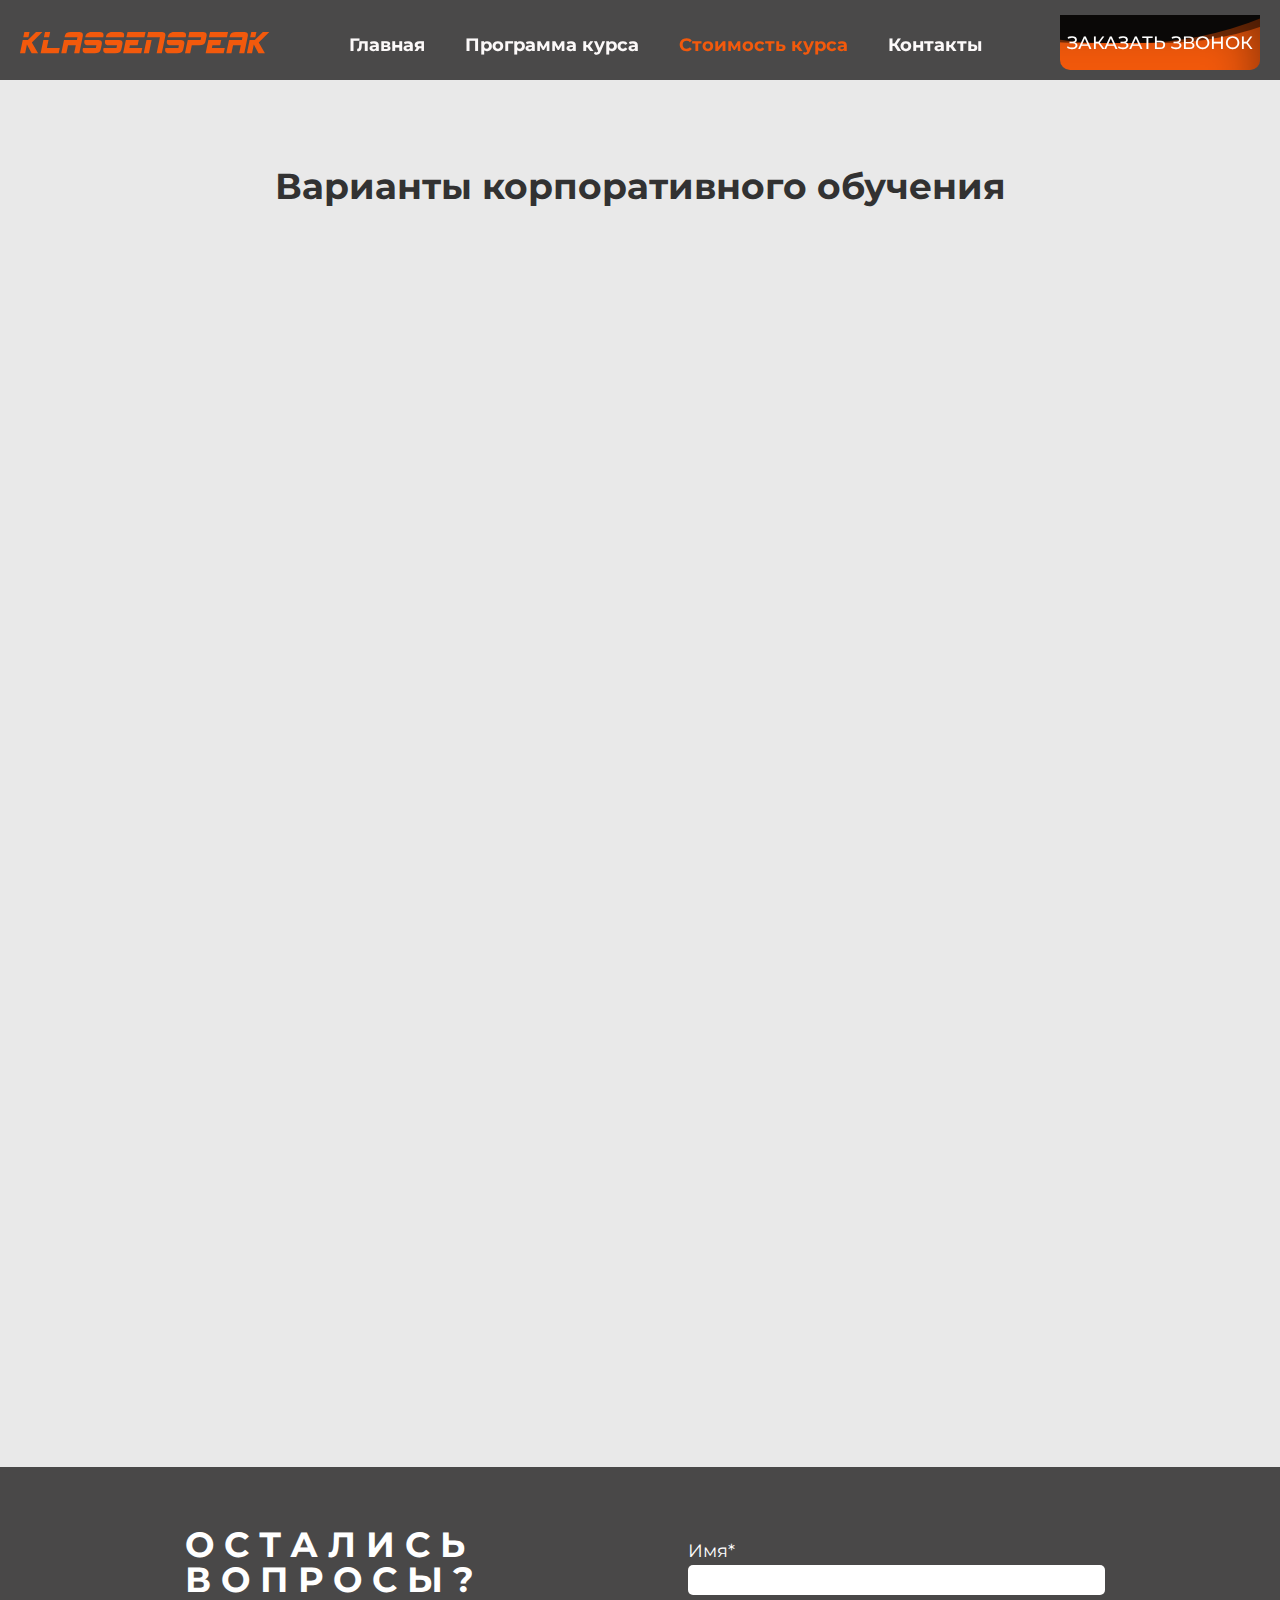
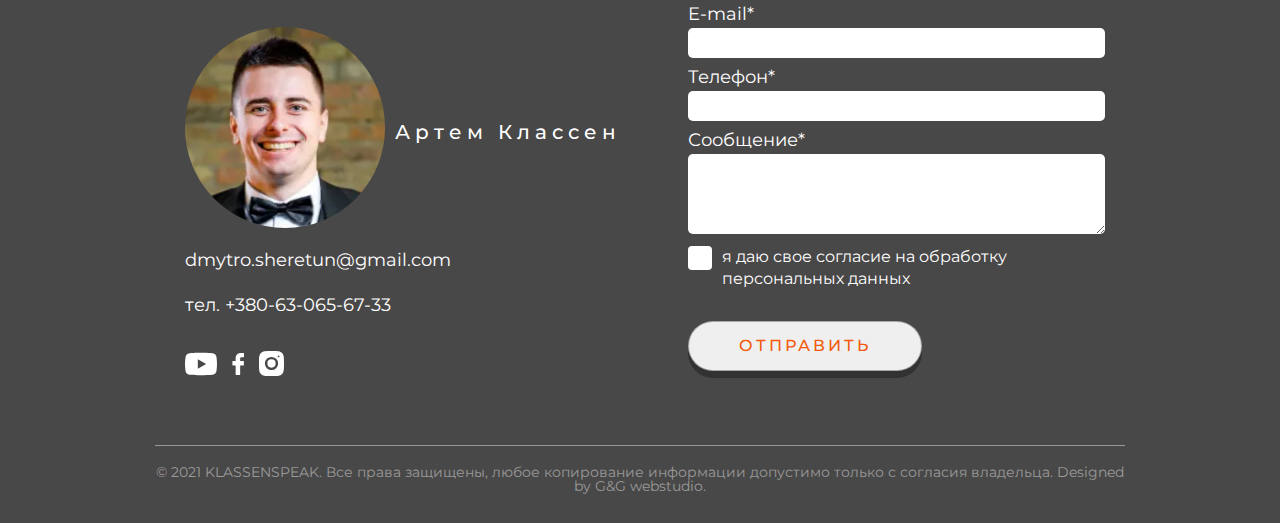
<file: courses.html>
<!DOCTYPE html><html lang="ru">	 <head>	<title>Стоимость курса</title>	<meta charset="UTF-8">	<meta name="format-detection" content="telephone=no">	<link rel="stylesheet" href="css/style.min.css">	<link rel="shortcut icon" href="favicon.ico">	<!-- <meta name="robots" content="noindex, nofollow"> -->	<!-- <meta name="viewport" content="width=device-width, initial-scale=1.0, maximum-scale=1.0, user-scalable=0"> -->	<meta name="viewport" content="width=device-width, initial-scale=1.0"></head>	<body>		<div class="wrapper">			<header class="header">	<div class="header__content">		<div class="header__body">			<a href="" class="header__logo"><picture><source srcset="img/proba.svg" type="image/webp"><img src="img/proba.svg" alt="logo"></picture></a>			<div class="header__menu menu">				<div class="menu__icon icon-menu">					<span></span>					<span></span>					<span></span>				</div>				<nav class="menu__body">					<ul class="menu__list">						<li><a href="#a3" class="menu__link ">Главная</a></li>						<li><a href="#a1" class="menu__link">Программа								курса</a></li>						<li><a href="courses.html" target="_blank" class="menu__link								_active">Стоимость курса</a></li>						<li><a href="#a2" class="menu__link">Контакты</a></li>					</ul>				</nav>			</div>			<div data-da=".menu__body,767,last" class="header__actions actions-header">				<a href="#callback" class="actions-header__btn _popup-link">					<span class="header-btn__text">Заказать звонок</span>					<span class="header-btn__wave"></span>				</a>			</div>		</div>	</div></header>			<main class="page">				<section class="cost-courses">					<div class="cost-courses__container _container">						<div class="cost-courses__title">Варианты корпоративного обучения</div>						<div class="cost-courses__items">							<div class="cost-courses-items__body _anim-items">								<div class="cost-courses-items__lable">Интенсив</div>								<div class="cost-courses-items__subtitle">Два полных дня - по 9 часов с									прерывами на обед</div>								<div class="cost-courses-items__text">18 часов прокачки!									<br> У вас в офисе или на любой удобной для вас локации.									<br>Программа составляется, исходя из вашего запроса.									<br>Группа - до 20 человек.									<br>Два дня практических выступлений и обратной связи от тренера.									<br>Разработка персонализированной программы + проведение интенсива +									дипломы каждому участнику									<h2>Пройдя обучение у нас, вы будете:</h2>									Чётко формулировать мысли и говорить «по сути»;									<br>Получать невероятную радость от нахождения на сцене;									<br> Выступать экспромтом так, что люди будут думать, что это									подготовленное выступление;									<br>Легко отвечать на вопросы из зала.									<br><span>Стоимость интенсива - 9500 гривен.</span>								</div>								<div class="cost-courses-items-body__actions									actions-cost-courses-items-body">									<a class="actions-cost-courses-items-body__btn">										<span class="actions-cost-courses-items-body-btn__text">Выбрать</span>									</a>								</div>							</div>							<div class="cost-courses-items__body _anim-items">								<div class="cost-courses-items__lable">Базовый </div>								<div class="cost-courses-items__subtitle">24 часа драйва и взрывного									роста!</div>								<div class="cost-courses-items__text">8 недель, одно занятие в неделю,									по									<br>3 часа каждое занятие									<br>У вас в офисе или на любой удобной для вас локации.									<br>Программа составляется, исходя из вашего запроса.									<br>Группа - до 20 человек.									<br>Практические выступления, домашние задания, обратная связь от									тренера.									<br>Разработка персонализированной программы + проведение курса +									поддержка									и ответы на все вопросы в телеграмм чате + дипломы каждому участнику									<h2>Пройдя обучение у нас, вы будете:</h2>									Уверенно чувствовать себя перед публикой (будь то 10 сотрудников в									митинг-руме или 500 гостей на бизнес-форуме);									<br>Убеждать и вести за собой;									<br>Легко отвечать на вопросы из зала.									<br><span>Стоимость базового курса - 14000 гривен.</span>								</div>								<div class="cost-courses-items-body__actions									actions-cost-courses-items-body">									<a class="actions-cost-courses-items-body__btn">										<span class="actions-cost-courses-items-body-btn__text">Выбрать</span>									</a>								</div>							</div>							<div class="cost-courses-items__body _anim-items">								<div class="cost-courses-items__lable">Продвинутый </div>								<div class="cost-courses-items__subtitle">Два месяца. Дважды в неделю.									Расширяем границы возможностей</div>								<div class="cost-courses-items__text">48 часов, после которых невозможно									остаться прежними!									<br>8 недель, два занятия в неделю, по 3 часа каждое занятие.									<br>У вас в офисе или на любой удобной для вас локации.									<br>Программа составляется, исходя из вашего запроса.									<br>Группа - до 20 людей.									<br>Практические выступления, домашние задания, обратная связь от									тренера.									<br>Разработка персонализированной программы + проведение курса +									поддержка									и ответы на все вопросы в телеграмм чате + список литературы + скидка в									10% на дальнейшее сотрудничество + дипломы каждому участнику									<h2>Пройдя обучение у нас, вы будете:</h2>									Создавать мощные тексты для речей;									<br>Легко отвечать на вопросы из зала.									<br><span>Стоимость продвинутого курса - 28000 гривен.</span>								</div>								<div class="cost-courses-items-body__actions									actions-cost-courses-items-body">									<a class="actions-cost-courses-items-body__btn">										<span class="actions-cost-courses-items-body-btn__text">Выбрать</span>									</a>								</div>							</div>						</div>					</div>				</section>			</main>			<footer id="a2" class="footer">	<div class="footer__content _container">		<div class="footer-content__body">			<div class="footer-content-body__contact">				<div class="footer-content-body-contact__title">Остались вопросы?</div>				<div class="footer-content-body-contact__items">					<picture><source srcset="img/art.webp" type="image/webp"><img class="items__image" src="img/art.png" alt=""></picture>					<div class="items__subtitle">Артем Классен</div>				</div>				<div class="footer-content-body-contact__text">					dmytro.sheretun@gmail.com					<br>тел. +380-63-065-67-33				</div>				<div class="footer-content-body-contact__icons">					<picture><source srcset="img/icons/youtube.svg" type="image/webp"><img class="icons__image" src="img/icons/youtube.svg" alt=""></picture>					<picture><source srcset="img/icons/facebook.svg" type="image/webp"><img class="icons__image" src="img/icons/facebook.svg" alt=""></picture>					<picture><source srcset="img/icons/instagram.svg" type="image/webp"><img class="icons__image" src="img/icons/instagram.svg" alt=""></picture>				</div>			</div>			<div class="footer-content-body__form">				<form action="#" id="form" class="footer-content-body-form__body">					<div class="footer-content-body-form__item">						<label for="formName" class="footer-content-body-form__label">Имя*</label>						<input id="formName" type="text" name="name"							class="footer-content-body-form__input">					</div>					<div class="footer-content-body-form__item">						<label for="formEmail" class="footer-content-body-form__label">E-mail*</label>						<input id="formEmail" type="text" name="email"							class="footer-content-body-form__input">					</div>					<div class="footer-content-body-form__item">						<label for="formTel" class="footer-content-body-form__label">Телефон*</label>						<input id="formTel" type="text" name="telefon"							class="footer-content-body-form__input">					</div>					<div class="footer-content-body-form__item">						<label for="formMessage" class="footer-content-body-form__label">Сообщение*</label>						<textarea name="message" id="formMessage"							class="footer-content-body-form__input-1"></textarea>					</div>					<div class="footer-content-body-form__item">						<div class="checkbox">							<input id="formAgreement" type="checkbox" name="agreement"								class="checkbox__imput">							<label for="formAgreement" class="checkbox__label"><span>я									даю свое согласие на обработку персональных данных</span></label>						</div>					</div>					<button type="submit" class="footer-content-body-form__button"><span>Отправить</span></button>				</form>			</div>		</div>		<div class="footer-content__footer">			© 2021 KLASSENSPEAK. Все права защищены, любое копирование информации			допустимо только с согласия владельца. Designed by G&G webstudio.		</div>	</div></footer>		</div>		<div class="popup popup_callback">	<div class="popup__content">		<div class="popup__body">			<div class="popup__close"></div>			<div class="form">				<form action="#" id="form" class="form__body">					<div class="form__item">						<label for="formName" class="form__label">Имя*</label>						<input id="formName" type="text" name="name"							class="form__input"></div>					<div class="form__item">						<label for="formTel" class="form__label">Телефон*</label>						<input id="formTel" type="text" name="telefon"							class="form__input">					</div>					<div class="form__item">						<div class="checkbox">							<input id="formAgreement" checked type="checkbox" name="agreement"								class="checkbox__imput">							<label for="formAgreement" class="checkbox__label"><span>я									даю свое согласие на обработку персональных данных</span></label>						</div>					</div>					<button type="submit" class="footer-content-body-form__button"><span>Отправить</span></button>				</form>			</div>		</div>	</div></div><div class="popup popup_massagename-message">	<div class="popup__content">		<div class="popup__body">			<div class="popup__close"></div>		</div>	</div></div><div class="popup popup_video">	<div class="popup__content">		<div class="popup__body">			<div class="popup__close popup__close_video"></div>			<div class="popup__video _video"></div>		</div>	</div></div>		<!-- Swiper --><!-- <script src="https://unpkg.com/swiper/swiper-bundle.min.js"></script> --><script src="js/vendors.min.js"></script><script src="js/app.min.js"></script>	</body></html>
</file>
<file: css/style.min.css>
@charset "UTF-8";@import url(https://fonts.googleapis.com/css?family=Lora:regular,500,600,700&display=swap&subset=cyrillic-ext);@import url(https://fonts.googleapis.com/css?family=Playfair+Display:regular,500,600,700,800,900&display=swap);@import url(https://fonts.googleapis.com/css?family=Montserrat:100,100italic,200,200italic,300,300italic,regular,italic,500,500italic,600,600italic,700,700italic,800,800italic,900,900italic&display=swap&subset=cyrillic-ext);@import url(http://fonts.cdnfonts.com/css/esp&display=swap);*{padding:0;margin:0;border:0}*,:after,:before{-webkit-box-sizing:border-box;box-sizing:border-box}:active,:focus{outline:0}a:active,a:focus{outline:0}aside,footer,header,nav,section{display:block}body,html{height:100%;min-width:320px}body{line-height:1;font-family:Montserrat;-ms-text-size-adjust:100%;-moz-text-size-adjust:100%;-webkit-text-size-adjust:100%}button,input,textarea{font-family:Montserrat}input::-ms-clear{display:none}button{cursor:pointer}button::-moz-focus-inner{padding:0;border:0}a,a:visited{text-decoration:none}a:hover{text-decoration:none}ul li{list-style:none}img{vertical-align:top}h1,h2,h3,h4,h5,h6{font-weight:inherit;font-size:inherit}body{color:#000;font-size:14px}body._lock{overflow:hidden}.wrapper{width:100%;min-height:100%;overflow:hidden;display:-webkit-box;display:-ms-flexbox;display:flex;-webkit-box-orient:vertical;-webkit-box-direction:normal;-ms-flex-direction:column;flex-direction:column}._container{max-width:1300px;margin:0 auto}.btn{display:-webkit-inline-box;display:-ms-inline-flexbox;display:inline-flex;padding:0 0}.btn._fw{width:100%}.select{position:relative}.select__item{position:relative}.select__title{color:#000;border:1px solid #d9d9d9;background-color:#fff;cursor:pointer;border-radius:4px}.select__value{display:-webkit-box;display:-ms-flexbox;display:flex;font-size:14px;height:30px;padding:0 15px;-webkit-box-align:center;-ms-flex-align:center;align-items:center;-webkit-box-pack:justify;-ms-flex-pack:justify;justify-content:space-between;-webkit-box-orient:horizontal;-webkit-box-direction:reverse;-ms-flex-direction:row-reverse;flex-direction:row-reverse}.select__value span{height:1em;overflow:hidden;display:-webkit-box;-webkit-line-clamp:1;-webkit-box-orient:vertical}.select__value:before{content:"";display:inline-block;-webkit-transition:all .3s ease 0s;-o-transition:all .3s ease 0s;transition:all .3s ease 0s;width:11px;height:7px;background:url(../img/icons/select.svg) center/100% no-repeat}.select__input{width:100%;background-color:transparent;height:100%}.select__options{color:#000;display:none;position:absolute;top:29px;border-radius:0 0 4px 4px;min-width:100%;left:0;background-color:#fff;border-top:0;border:1px solid #d9d9d9;border-top:0;font-size:14px;padding:10px 0 5px 0}.select__option{cursor:pointer;padding:5px 15px;margin:0}.select._active{z-index:5}.select._active .select__value:before{-webkit-transform:rotate(-180deg);-ms-transform:rotate(-180deg);transform:rotate(-180deg)}.select._active .select__options{display:block}input[type=email],input[type=tel],input[type=text],textarea{-webkit-appearance:none;-moz-appearance:none;appearance:none}.input{border-radius:0!important;width:100%;display:block;padding:0 20px;height:50px;font-size:20px}textarea.input{resize:none;padding:0 0}.checkbox{position:relative}.checkbox__input{position:absolute;width:0;height:0;opacity:0;visibility:hidden}.checkbox__input:checked+.checkbox__text:before{background:#fff url(../img/icons/check.svg) center no-repeat}.checkbox__text{display:-webkit-inline-box;display:-ms-inline-flexbox;display:inline-flex;-webkit-box-align:center;-ms-flex-align:center;align-items:center;position:relative;font-size:16px;color:#fff;letter-spacing:-.3px;line-height:calc(20 / 16);cursor:pointer}.checkbox__text:before{content:"";-ms-flex-item-align:start;align-self:flex-start;margin:0 14px 0 0;-webkit-box-flex:0;-ms-flex:0 0 20px;flex:0 0 20px;left:0;top:0;width:20px;height:18px;background:#fff;border:1px solid #a7a9ac}.checkbox a{color:#fff;text-decoration:underline}.checkbox._error .checkbox__text:before{border:1px solid #ee1212}.options{display:-webkit-box;display:-ms-flexbox;display:flex;-webkit-box-orient:vertical;-webkit-box-direction:normal;-ms-flex-direction:column;flex-direction:column;-webkit-box-align:start;-ms-flex-align:start;align-items:flex-start}.options__item{position:relative;cursor:pointer}.options__input{position:absolute;width:0;height:0;opacity:0;left:0;top:0;visibility:hidden}.options__input:checked+.options__text:after{-webkit-transform:scale(1);-ms-transform:scale(1);transform:scale(1)}.options__text{display:-webkit-inline-box;display:-ms-inline-flexbox;display:inline-flex;-webkit-box-align:center;-ms-flex-align:center;align-items:center;position:relative;font-size:16px;color:#fff;letter-spacing:-.3px;line-height:calc(20 / 16)}.options__text:before{content:"";-ms-flex-item-align:start;align-self:flex-start;margin:0 14px 0 0;-webkit-box-flex:0;-ms-flex:0 0 20px;flex:0 0 20px;left:0;top:0;border-radius:50%;width:20px;height:18px;background:#fff;border:1px solid #a7a9ac}.options__text:after{content:"";-webkit-transition:all .3s ease 0s;-o-transition:all .3s ease 0s;transition:all .3s ease 0s;-webkit-transform:scale(0);-ms-transform:scale(0);transform:scale(0);width:10px;height:10px;border-radius:50%;background-color:#77243a;position:absolute;left:5px;top:4px}.rating{display:-webkit-box;display:-ms-flexbox;display:flex;-webkit-box-align:end;-ms-flex-align:end;align-items:flex-end;font-size:40px;line-height:.75;-webkit-transition:opacity .3s ease 0s;-o-transition:opacity .3s ease 0s;transition:opacity .3s ease 0s}.rating.rating_sending{opacity:.2}.rating.rating_set .rating__active,.rating.rating_set .rating__item{cursor:pointer}.rating__body{position:relative}.rating__body::before{content:"★★★★★";display:block}.rating__active{position:absolute;width:0%;height:100%;top:0;left:0;overflow:hidden}.rating__active::before{content:"★★★★★";position:absolute;width:100%;height:100%;top:0;left:0;color:#ffd300}.rating__items{display:-webkit-box;display:-ms-flexbox;display:flex;position:absolute;width:100%;height:100%;top:0;left:0}.rating__item{-webkit-box-flex:0;-ms-flex:0 0 20%;flex:0 0 20%;height:100%;opacity:0}.rating__value{font-size:50%;line-height:1;padding:0 0 0 10px}.quantity{width:88px;height:40px;display:-webkit-box;display:-ms-flexbox;display:flex;border:1px solid rgba(166,166,166,.45)}.quantity__button{-webkit-box-flex:0;-ms-flex:0 0 30px;flex:0 0 30px;position:relative;cursor:pointer}.quantity__button::after,.quantity__button::before{content:"";position:absolute;top:50%;left:50%;-webkit-transition:all .3s ease 0s;-o-transition:all .3s ease 0s;transition:all .3s ease 0s;margin:0 0 0 -4.5px;background-color:#a6a6a6;width:9px;height:1px}.quantity__button_plus::before{-webkit-transform:rotate(-90deg);-ms-transform:rotate(-90deg);transform:rotate(-90deg)}.quantity__input{-webkit-box-flex:1;-ms-flex:1 1 auto;flex:1 1 auto}.quantity__input input{height:100%;color:#a6a6a6;font-size:12px;width:100%;text-align:center}.row:after{display:block;content:"";clear:both}.rub:after{content:"₽"}ol.counter{list-style-type:none;counter-reset:item}ol.counter li{position:relative;padding:0 0 0 45px}ol.counter li:before{counter-increment:item;content:counter(item);position:absolute;left:0;top:0;color:#818181;font-size:14px;font-weight:700;text-align:center;line-height:26px;border-radius:50%;width:28px;height:28px;border:1px solid #4274bb}.ellipsis{display:block;overflow:hidden;width:100%;white-space:nowrap;-o-text-overflow:ellipsis;text-overflow:ellipsis}.es{overflow:hidden;white-space:nowrap;-o-text-overflow:ellipsis;text-overflow:ellipsis}.table{display:table;font-size:0;width:100%}.trow{display:table-row}.cell{display:table-cell}.cell.full{width:100%}._ibg{position:relative}._ibg img{position:absolute;width:100%;height:100%;top:0;left:0;-o-object-fit:cover;object-fit:cover}body.ie ._ibg{background-position:center;background-size:cover;background-repeat:no-repeat}body.ie ._ibg img{width:0;height:0;opacity:0;visibility:hidden}._video{position:relative;overflow:hidden;height:0;padding-bottom:56.25%}._video embed,._video iframe,._video object,._video video{position:absolute;top:0;left:0;width:100%;height:100%}.videobg embed,.videobg iframe,.videobg object,.videobg video{position:fixed;top:50%;left:50%;min-width:100%;min-height:100%;width:auto;height:auto;z-index:-100;-webkit-transform:translateX(-50%) translateY(-50%);-ms-transform:translateX(-50%) translateY(-50%);transform:translateX(-50%) translateY(-50%);background-size:cover}._more-content{-webkit-transition:all .3s ease 0s;-o-transition:all .3s ease 0s;transition:all .3s ease 0s;overflow:hidden}._more-link{cursor:pointer}._more-link span{font-style:normal}._more-link span:first-child{display:block}._more-link span:last-child{display:none}._more-link._active span{font-style:normal}._more-link._active span:first-child{display:none}._more-link._active span:last-child{display:block}#map{background:url(../img/icons/loading.gif) center/50px no-repeat}._swiper{overflow:hidden}._swiper .swiper-wrapper{width:100%;height:100%;-webkit-box-sizing:content-box;box-sizing:content-box;display:-webkit-box;display:-ms-flexbox;display:flex;position:relative}._swiper.swiper-container-vertical .swiper-wrapper{-webkit-box-orient:vertical;-webkit-box-direction:normal;-ms-flex-direction:column;flex-direction:column}._swiper.swiper-container-autoheight .swiper-wrapper{-webkit-box-align:start;-ms-flex-align:start;align-items:flex-start}.swiper-container-initialized .swiper-slide{-ms-flex-negative:0;flex-shrink:0}.swiper-container-android .swiper-slide,.swiper-container-android .swiper-wrapper{-webkit-transform:translate3d(0,0,0);transform:translate3d(0,0,0)}.swiper-button-lock{display:none!important}._tabs-block{display:none}._tabs-block._active{display:block}.mirror{-webkit-transform:scale(-1,1);-ms-transform:scale(-1,1);transform:scale(-1,1)}.nicescroll-rails{z-index:1000!important}._custom-scroll{position:fixed;right:0;top:0;width:3px;height:100%;z-index:1000}._custom-scroll__line{background-color:rgba(0,0,0,.5);border-radius:3px 0 0 3px;position:relative;left:0;top:0;width:100%}.popup{-webkit-overflow-scrolling:touch;z-index:100;padding:30px 10px;position:fixed;top:0;left:0;width:100%;height:100%;-webkit-transition:visibility .8s ease 0s;-o-transition:visibility .8s ease 0s;transition:visibility .8s ease 0s;visibility:hidden}.popup::before{content:"";background-color:rgba(0,0,0,.9);position:fixed;width:100%;height:100%;top:0;left:0;opacity:0;-webkit-transition:opacity .8s ease 0s;-o-transition:opacity .8s ease 0s;transition:opacity .8s ease 0s}.popup.show{visibility:visible;overflow:auto}.popup.show::before{opacity:1}.popup.show .popup__body{-webkit-transform:scale(1);-ms-transform:scale(1);transform:scale(1)}.popup._active{overflow:auto;visibility:visible}.popup._active::before{opacity:1}.popup._active .popup__body{-webkit-transition:all .3s ease .2s;-o-transition:all .3s ease .2s;transition:all .3s ease .2s;-webkit-transform:scale(1);-ms-transform:scale(1);transform:scale(1)}.popup__content{display:-webkit-box;display:-ms-flexbox;display:flex;-webkit-box-orient:vertical;-webkit-box-direction:normal;-ms-flex-direction:column;flex-direction:column;-webkit-box-align:center;-ms-flex-align:center;align-items:center;min-height:100%;-webkit-box-flex:1;-ms-flex:1 1 auto;flex:1 1 auto;width:100%;display:flex;-webkit-box-pack:center;-ms-flex-pack:center;justify-content:center;align-items:center}.popup__body{-webkit-transform:scale(0);-ms-transform:scale(0);transform:scale(0);-webkit-transition:all .3s ease 0s;-o-transition:all .3s ease 0s;transition:all .3s ease 0s;background-color:#6b6a6a;padding:50px;width:100%;max-width:800px}.popup__close{width:15px;height:15px;position:absolute;top:0;right:0;cursor:pointer;z-index:30;background:url(../img/icons/close.svg) 0 0 no-repeat}.form__item{margin:0 0 10px 0}.form__label{font-size:18px;display:block;margin:0 0 5px 0}.form__input{height:50px;padding:0 20px;border-radius:5px;width:100%;font-size:18px}.form__input:focus{-webkit-box-shadow:0 0 7px #f2590c;box-shadow:0 0 7px #f2590c}.checkbox__imput:checked+.checkbox__label::after{-webkit-transform:scale(1);-ms-transform:scale(1);transform:scale(1)}.checkbox__imput{display:none}.checkbox__label{position:relative;font-size:16px;line-height:140%;display:-webkit-inline-box;display:-ms-inline-flexbox;display:inline-flex;-webkit-box-align:center;-ms-flex-align:center;align-items:center;cursor:pointer}.checkbox__label::before{content:"";-webkit-box-flex:0;-ms-flex:0 0 24px;flex:0 0 24px;height:24px;background-color:#ffff;border-radius:4px;-ms-flex-item-align:start;align-self:flex-start;margin:0 10px 0 0}.checkbox__label::after{-webkit-transition:-webkit-transform .5s ease 0s;transition:-webkit-transform .5s ease 0s;-o-transition:transform .5s ease 0s;transition:transform .5s ease 0s;transition:transform .5s ease 0s,-webkit-transform .5s ease 0s;content:"";width:16px;height:16px;position:absolute;top:4px;left:4px;background-color:#f2590c;border-radius:4px;-webkit-transform:scale(0);-ms-transform:scale(0);transform:scale(0)}.header{background:rgba(54,53,53,.892);position:fixed;width:100%;top:0;left:0;z-index:50}.header__content{-webkit-transition:height .3s ease 0s;-o-transition:height .3s ease 0s;transition:height .3s ease 0s;height:80px;display:-webkit-box;display:-ms-flexbox;display:flex;-webkit-box-align:end;-ms-flex-align:end;align-items:flex-end;padding:10px 20px 10px 20px}.header__body{-webkit-box-flex:1;-ms-flex:1 1 auto;flex:1 1 auto;display:-webkit-box;display:-ms-flexbox;display:flex;-webkit-box-align:center;-ms-flex-align:center;align-items:center;-webkit-box-pack:justify;-ms-flex-pack:justify;justify-content:space-between}.header__logo{position:relative;z-index:5}.menu__list li{margin:5px 40px 0 0}.menu__list li:last-child{margin:5px 0 0 0}.menu__link{color:#fcf9f9;font-size:18px;font-weight:700;position:relative}.menu__link._active{color:#f2590c}.menu__link::after{content:"";-webkit-transition:all .5s ease 0s;-o-transition:all .5s ease 0s;transition:all .5s ease 0s;width:0%;height:3px;bottom:-10px;left:0;position:absolute;background-color:#f2590c}.actions-header__btn{display:-webkit-box;display:-ms-flexbox;display:flex;-webkit-box-pack:center;-ms-flex-pack:center;justify-content:center;-webkit-box-align:center;-ms-flex-align:center;align-items:center;width:200px;height:55px;border-radius:0 0 10px 10px;-webkit-transition:all .8s ease 0s;-o-transition:all .8s ease 0s;transition:all .8s ease 0s;text-decoration:none;position:relative;overflow:hidden}.actions-header__btn:hover{border-radius:10px;-webkit-transition:all .9s ease .2s;-o-transition:all .9s ease .2s;transition:all .9s ease .2s;-webkit-box-shadow:0 0 40px rgba(247,86,37,.6);box-shadow:0 0 40px rgba(247,86,37,.6)}.header-btn__text{color:#fff;font-size:18px;font-weight:500;text-transform:uppercase;position:relative;z-index:1}.header-btn__wave{position:absolute;top:0;right:0;width:280px;height:280px;background-color:#f2590c;-webkit-box-shadow:inset 0 0 50px rgba(0,0,0,.5);box-shadow:inset 0 0 50px rgba(0,0,0,.5);-webkit-transition:all .8s ease 0s;-o-transition:all .8s ease 0s;transition:all .8s ease 0s}.header-btn__wave:hover{top:-50px}.header-btn__wave::after{content:"";position:absolute;top:0;right:-200%;width:250%;height:250%;-webkit-transform:translate3d(-50%,-96%,0) rotate(0) scale(1);transform:translate3d(-50%,-96%,0) rotate(0) scale(1)}.header-btn__wave::before{content:"";position:absolute;top:0;right:-200%;width:250%;height:250%;-webkit-transform:translate3d(-50%,-96%,0) rotate(0) scale(1);transform:translate3d(-50%,-96%,0) rotate(0) scale(1)}.header-btn__wave::before{background-color:#0f0f0ff8;border-radius:48%;-webkit-animation:wave 5s infinite linear;animation:wave 5s infinite linear}.header-btn__wave::after{background-color:rgba(0,0,0,.5);border-radius:44%;-webkit-animation:wave 10s infinite linear;animation:wave 10s infinite linear}@-webkit-keyframes wave{0%{-webkit-transform:translate3d(-50%,-96%,0) rotate(0) scale(1);transform:translate3d(-50%,-96%,0) rotate(0) scale(1)}100%{-webkit-transform:translate3d(-50%,-96%,0) rotate(360deg) scale(1);transform:translate3d(-50%,-96%,0) rotate(360deg) scale(1)}}@keyframes wave{0%{-webkit-transform:translate3d(-50%,-96%,0) rotate(0) scale(1);transform:translate3d(-50%,-96%,0) rotate(0) scale(1)}100%{-webkit-transform:translate3d(-50%,-96%,0) rotate(360deg) scale(1);transform:translate3d(-50%,-96%,0) rotate(360deg) scale(1)}}.icon-menu{display:none}.footer{background-color:#494848}.footer__content{display:-webkit-box;display:-ms-flexbox;display:flex;-webkit-box-orient:vertical;-webkit-box-direction:normal;-ms-flex-direction:column;flex-direction:column;padding:0 0 30px 0}.footer-content__body{display:-webkit-box;display:-ms-flexbox;display:flex;-webkit-box-pack:justify;-ms-flex-pack:justify;justify-content:space-between;margin:50px 0;padding:0 20px}.footer-content__footer{color:#f7f7f777;text-align:center;position:relative;padding:20px 0 0 0}.footer-content__footer::before{content:"";left:0;top:0;width:100%;height:1px;position:absolute;background-color:#f7f7f777}.footer-content-body-contact__title{color:#ffff;font-size:35px;font-weight:700;text-transform:uppercase;letter-spacing:10px;margin:10px 10px 30px 10px}.footer-content-body-contact__text{color:#ffff;font-size:18px;font-weight:500px;line-height:45px;margin:0 10px 0 10px}.footer-content-body-contact__items{display:-webkit-box;display:-ms-flexbox;display:flex;-webkit-box-align:center;-ms-flex-align:center;align-items:center}.footer-content-body-contact__icons{display:-webkit-box;display:-ms-flexbox;display:flex;-webkit-box-align:center;-ms-flex-align:center;align-items:center;padding:20px 10px 0 10px}.icons__image{margin:0 15px 0 0}.items__image{max-width:200px;border-radius:100px;margin:0 0 10px 10px}.items__subtitle{color:#ffff;font-size:20px;letter-spacing:5px;font-weight:500;padding:0 0 0 10px}.footer-content-body__contact{display:-webkit-box;display:-ms-flexbox;display:flex;-webkit-box-orient:vertical;-webkit-box-direction:normal;-ms-flex-direction:column;flex-direction:column;-webkit-box-pack:justify;-ms-flex-pack:justify;justify-content:space-between;padding:0 0 15px 0}.footer-content-body__form{-webkit-box-align:end;-ms-flex-align:end;align-items:flex-end;max-width:550px;color:#ffff;padding:10px 0;margin:15px 0 0 0}.footer-content-body-form__item{margin:0 0 10px 0}.footer-content-body-form__label{font-size:18px;display:block;margin:0 0 5px 0}.footer-content-body-form__input{height:30px;padding:0 20px;border-radius:5px;width:100%;font-size:18px}.footer-content-body-form__input:focus{-webkit-box-shadow:0 0 7px #f2590c;box-shadow:0 0 7px #f2590c}.footer-content-body-form__input-1{padding:0 20px;min-height:80px;width:100%;border-radius:5px;resize:vertical}.footer-content-body-form__input-1:focus{-webkit-box-shadow:0 0 7px #f2590c;box-shadow:0 0 7px #f2590c}.checkbox__imput:checked+.checkbox__label::after{-webkit-transform:scale(1);-ms-transform:scale(1);transform:scale(1)}.checkbox__imput{display:none}.checkbox__label{position:relative;font-size:16px;line-height:140%;display:-webkit-inline-box;display:-ms-inline-flexbox;display:inline-flex;-webkit-box-align:center;-ms-flex-align:center;align-items:center;cursor:pointer}.checkbox__label::before{content:"";-webkit-box-flex:0;-ms-flex:0 0 24px;flex:0 0 24px;height:24px;background-color:#ffff;border-radius:4px;-ms-flex-item-align:start;align-self:flex-start;margin:0 10px 0 0}.checkbox__label::after{-webkit-transition:-webkit-transform .5s ease 0s;transition:-webkit-transform .5s ease 0s;-o-transition:transform .5s ease 0s;transition:transform .5s ease 0s;transition:transform .5s ease 0s,-webkit-transform .5s ease 0s;content:"";width:16px;height:16px;position:absolute;top:4px;left:4px;background-color:#f2590c;border-radius:4px;-webkit-transform:scale(0);-ms-transform:scale(0);transform:scale(0)}.footer-content-body-form__button{cursor:pointer;height:50px;display:inline-block;line-height:48px;font-size:16px;font-weight:500;white-space:nowrap;text-transform:uppercase;letter-spacing:.7px;border-radius:25px;color:#f2590c;letter-spacing:3px;-webkit-box-shadow:0 7px 0 rgba(0,0,0,.3);box-shadow:0 7px 0 rgba(0,0,0,.3);overflow:hidden;padding:0 50px;margin:20px 0 0 0;border:1px solid #53525273;-webkit-transition:all .3s ease 0s;-o-transition:all .3s ease 0s;transition:all .3s ease 0s;position:relative;top:0;overflow:hidden}.footer-content-body-form__button::after{content:"";-webkit-transition:all .3s ease 0s;-o-transition:all .3s ease 0s;transition:all .3s ease 0s;background-color:#f2590c;border-radius:25px;position:absolute;width:0%;height:100%;top:0;left:0}.footer-content-body-form__button span{position:relative;z-index:2}.footer-content-body-form__button:hover{color:#fff}.footer-content-body-form__button:hover::after{width:100%}.footer-content-body-form__button:active{top:3px;-webkit-box-shadow:0 2px 0 rgba(0,0,0,.3);box-shadow:0 2px 0 rgba(0,0,0,.3)}.cost-courses{margin:150px 0 50px 0}.cost-courses__title{text-align:center;color:#323232;font-size:36px;font-weight:700;line-height:147.22222%;text-align:center;padding:10px 0 0 0}.cost-courses__items{margin:70px 0 0 0;display:-webkit-box;display:-ms-flexbox;display:flex}.cost-courses-items__body{background-color:#e6e4e4;display:-webkit-box;display:-ms-flexbox;display:flex;-webkit-box-orient:vertical;-webkit-box-direction:normal;-ms-flex-direction:column;flex-direction:column;-webkit-box-align:center;-ms-flex-align:center;align-items:center;-webkit-box-pack:justify;-ms-flex-pack:justify;justify-content:space-between;width:33.3333%;padding:30px 20px;border-radius:10px;-webkit-box-shadow:0 0 25px 5px rgba(0,0,0,.288);box-shadow:0 0 25px 5px rgba(0,0,0,.288);margin:0 40px 0 0;-webkit-transition:all .6s ease .2s;-o-transition:all .6s ease .2s;transition:all .6s ease .2s;-webkit-transform:scale(0);-ms-transform:scale(0);transform:scale(0)}.cost-courses-items__body._active{-webkit-transform:scale(1);-ms-transform:scale(1);transform:scale(1)}.cost-courses-items__body:last-child{margin:0;-webkit-transition:all .8s ease .6s;-o-transition:all .8s ease .6s;transition:all .8s ease .6s}.cost-courses-items__body:last-child._active{-webkit-transform:scale(1);-ms-transform:scale(1);transform:scale(1)}.cost-courses-items__lable{text-align:center;text-transform:uppercase;color:#3b3b46;font-size:22px;letter-spacing:10px;font-weight:700;margin:20px 0 20px 0}.cost-courses-items__subtitle{text-align:center;position:relative;padding:30px 10px 20px 10px;margin:20px 0 0 0;color:#3b3b46;font-family:MyriadPro;font-size:18px;font-weight:700;line-height:28px}.cost-courses-items__subtitle::before{content:"";left:50%;top:0;margin-left:-50px;width:100px;height:1px;position:absolute;background-color:#2e2e2e}.cost-courses-items__text{text-align:left;position:relative;color:#68696b;font-family:MyriadPro;font-size:16px;font-weight:400;line-height:28px;padding:0 10px}.cost-courses-items__text h2{color:#242323;font-weight:700;font-size:18px}.cost-courses-items__text span{color:#242323;font-weight:700}.actions-cost-courses-items-body__btn{cursor:pointer;height:50px;display:inline-block;line-height:48px;font-size:16px;font-weight:500;white-space:nowrap;text-transform:uppercase;letter-spacing:.7px;border-radius:25px;color:#fa5b0b;-webkit-box-shadow:0 7px 0 rgba(0,0,0,.3);box-shadow:0 7px 0 rgba(0,0,0,.3);overflow:hidden;padding:0 30px;margin:50px 0 0 0;border:1px solid #53525273;-webkit-transition:all .3s ease 0s;-o-transition:all .3s ease 0s;transition:all .3s ease 0s;position:relative;top:0;overflow:hidden}.actions-cost-courses-items-body__btn::after{content:"";-webkit-transition:all .3s ease 0s;-o-transition:all .3s ease 0s;transition:all .3s ease 0s;background-color:#f2590c;border-radius:25px;position:absolute;width:0%;height:100%;top:0;left:0}.actions-cost-courses-items-body__btn span{position:relative;z-index:2}.actions-cost-courses-items-body__btn:hover{color:#fff}.actions-cost-courses-items-body__btn:hover::after{width:100%}.actions-cost-courses-items-body__btn:active{top:3px;-webkit-box-shadow:0 2px 0 rgba(0,0,0,.3);box-shadow:0 2px 0 rgba(0,0,0,.3)}.page{-webkit-box-flex:1;-ms-flex:1 1 auto;flex:1 1 auto;background-color:#e9e9e9}.our-mission{margin:0 0 70px 0}.our-mission__video{position:relative;top:0;left:0;height:100vh;width:100%;-o-object-fit:cover;object-fit:cover}.our-mission__title{color:#323232;font-size:36px;font-weight:700;line-height:147.22222%;text-align:center;margin:-80px 0 30px 0}.our-mission__text{font-size:18px;line-height:166.66667%}.our-mission__inner{margin:50px 0 0 0}.our-mission__title-2{color:#323232;font-size:36px;font-weight:700;line-height:147.22222%;text-align:center;margin:30px 0}.our-mission__title-3{color:#323232;font-size:36px;font-weight:700;line-height:147.22222%;text-align:center;margin:30px 0}.our-mission-body__motto{position:relative;top:-300px;left:0;z-index:5}.motto__text{color:#fff;font-weight:700;font-size:35px;line-height:200%}.our-mission__inner{display:-webkit-box;display:-ms-flexbox;display:flex;padding:10px 15px 10px 15px}.items__title-2{color:#323232;font-size:36px;font-weight:700;line-height:147.22222%;text-align:center;margin-bottom:30px}.items__text{margin:0 50px 0 0;font-size:20px;font-weight:700;line-height:175%}.our-programs{padding:30px 15px 30px 15px;background-color:#fa7202}.our-programs__title{color:#323232;font-size:36px;font-weight:700;line-height:147.22222%;text-align:center;margin-bottom:30px}.our-programs__items{display:-webkit-box;display:-ms-flexbox;display:flex}.item{display:-webkit-box;display:-ms-flexbox;display:flex;-webkit-box-orient:vertical;-webkit-box-direction:normal;-ms-flex-direction:column;flex-direction:column}.our-programs-item__subtitle{color:#323232;font-size:25px;font-weight:700;line-height:212%;margin-bottom:10px;text-align:center}.our-programs-item__text{font-size:18px;font-weight:500;line-height:138.88889%}.item-1{display:-webkit-box;display:-ms-flexbox;display:flex;-webkit-box-orient:vertical;-webkit-box-direction:normal;-ms-flex-direction:column;flex-direction:column}.our-programs-item-1{display:-webkit-box;display:-ms-flexbox;display:flex;-webkit-box-orient:vertical;-webkit-box-direction:normal;-ms-flex-direction:column;flex-direction:column}.our-programs-item-1__subtitle{color:#323232;font-size:25px;font-weight:700;line-height:212%;margin-bottom:10px;text-align:center}.our-programs-item-1__text{font-size:18px;font-weight:500;line-height:138.88889%;margin:0 0 30px 0}._no-webp .our-courses{background:url(../img/image02.jpg) center no-repeat}.our-courses{background-size:cover}.our-courses__body{background:rgba(36,35,35,.445);background-size:cover}.our-courses__container{padding:150px 0 100px 0}.our-courses__header{display:-webkit-box;display:-ms-flexbox;display:flex;-webkit-box-pack:justify;-ms-flex-pack:justify;justify-content:space-between}.our-courses .actions-our-courses-header__btn{display:-webkit-box;display:-ms-flexbox;display:flex;-webkit-box-pack:center;-ms-flex-pack:center;justify-content:center;-webkit-box-align:center;-ms-flex-align:center;align-items:center;cursor:pointer;width:200px;height:55px;border-radius:0 0 10px 10px;-webkit-transition:all .8s ease 0s;-o-transition:all .8s ease 0s;transition:all .8s ease 0s;text-decoration:none;position:relative;overflow:hidden;-webkit-transform:translate(-50%,0);-ms-transform:translate(-50%,0);transform:translate(-50%,0);opacity:0;transition:all .8s ease 0s}.our-courses .actions-our-courses-header__btn._active{-webkit-transform:translate(0,0);-ms-transform:translate(0,0);transform:translate(0,0);opacity:1}.our-courses .actions-our-courses-header__btn:hover{border-radius:10px;-webkit-transition:all .9s ease .2s;-o-transition:all .9s ease .2s;transition:all .9s ease .2s;-webkit-box-shadow:0 0 40px rgba(247,86,37,.6);box-shadow:0 0 40px rgba(247,86,37,.6)}.our-courses .actions-our-courses-header-btn__text{color:#fff;font-size:18px;font-weight:500;text-transform:uppercase;position:relative;z-index:1}.our-courses .actions-our-courses-header-btn__wave{position:absolute;top:0;right:0;width:280px;height:280px;background-color:#f2590c;-webkit-box-shadow:inset 0 0 50px rgba(0,0,0,.5);box-shadow:inset 0 0 50px rgba(0,0,0,.5);-webkit-transition:all .8s ease 0s;-o-transition:all .8s ease 0s;transition:all .8s ease 0s}.our-courses .actions-our-courses-header-btn__wave:hover{top:-50px}.our-courses .actions-our-courses-header-btn__wave::after{content:"";position:absolute;top:0;right:-200%;width:250%;height:250%;-webkit-transform:translate3d(-50%,-96%,0) rotate(0) scale(1);transform:translate3d(-50%,-96%,0) rotate(0) scale(1)}.our-courses .actions-our-courses-header-btn__wave::before{content:"";position:absolute;top:0;right:-200%;width:250%;height:250%;-webkit-transform:translate3d(-50%,-96%,0) rotate(0) scale(1);transform:translate3d(-50%,-96%,0) rotate(0) scale(1)}.our-courses .actions-our-courses-header-btn__wave::before{background-color:#181717f8;border-radius:48%;-webkit-animation:wave 5s infinite linear;animation:wave 5s infinite linear}.our-courses .actions-our-courses-header-btn__wave::after{background-color:rgba(19,19,19,.5);border-radius:44%;-webkit-animation:wave 10s infinite linear;animation:wave 10s infinite linear}@keyframes wave{0%{-webkit-transform:translate3d(-50%,-96%,0) rotate(0) scale(1);transform:translate3d(-50%,-96%,0) rotate(0) scale(1)}100%{-webkit-transform:translate3d(-50%,-96%,0) rotate(360deg) scale(1);transform:translate3d(-50%,-96%,0) rotate(360deg) scale(1)}}.our-courses__title{color:#ffff;font-weight:700;font-size:35px;letter-spacing:8px;font-family:Montserrat;margin:0 0 50px 0;-webkit-transform:translate(-50%,0);-ms-transform:translate(-50%,0);transform:translate(-50%,0);opacity:0;-webkit-transition:all .8s ease 0s;-o-transition:all .8s ease 0s;transition:all .8s ease 0s}.our-courses__title._active{-webkit-transform:translate(0,0);-ms-transform:translate(0,0);transform:translate(0,0);opacity:1}.our-courses__items{display:-webkit-box;display:-ms-flexbox;display:flex;-webkit-box-pack:center;-ms-flex-pack:center;justify-content:center;-webkit-box-flex:1;-ms-flex:1 1 auto;flex:1 1 auto}.our-courses-items__body{background-color:#e6e4e4;display:-webkit-box;display:-ms-flexbox;display:flex;-webkit-box-orient:vertical;-webkit-box-direction:normal;-ms-flex-direction:column;flex-direction:column;-webkit-box-align:center;-ms-flex-align:center;align-items:center;width:33.3333%;padding:30px 20px;border-radius:10px;-webkit-box-shadow:0 0 25px 5px rgba(0,0,0,.288);box-shadow:0 0 25px 5px rgba(0,0,0,.288);margin:0 40px 0 0;-webkit-transition:all .8s ease .2s;-o-transition:all .8s ease .2s;transition:all .8s ease .2s;-webkit-transform:scale(0);-ms-transform:scale(0);transform:scale(0)}.our-courses-items__body._active{-webkit-transform:scale(1);-ms-transform:scale(1);transform:scale(1)}.our-courses-items__body:last-child{margin:0;-webkit-transition:all .8s ease .6s;-o-transition:all .8s ease .6s;transition:all .8s ease .6s}.our-courses-items__body:last-child._active{-webkit-transform:scale(1);-ms-transform:scale(1);transform:scale(1)}.our-courses-items__image{-o-object-fit:cover;object-fit:cover}.our-courses-items__lable{text-transform:uppercase;color:#3b3b46;font-size:18px;letter-spacing:-.51px;font-weight:700;margin:40px 0 10px 0}.our-courses-items__text{text-align:center;position:relative;padding:20px 20px 20px 20px;margin:20px 0 0 0;color:#68696b;font-family:MyriadPro;font-size:16px;font-weight:400;line-height:28px}.our-courses-items__text::before{content:"";left:50%;top:0;margin-left:-35px;width:100px;height:1px;position:absolute;background-color:#2e2e2e}.our-courses-items__body-1{background-color:#fa7202;display:-webkit-box;display:-ms-flexbox;display:flex;-webkit-box-orient:vertical;-webkit-box-direction:normal;-ms-flex-direction:column;flex-direction:column;-webkit-box-align:center;-ms-flex-align:center;align-items:center;width:33.3333%;padding:20px 20px;border-radius:10px;-webkit-box-shadow:0 0 25px 5px rgba(0,0,0,.288);box-shadow:0 0 25px 5px rgba(0,0,0,.288);text-align:center;margin:0 40px 0 0;-webkit-transition:all .8s ease .4s;-o-transition:all .8s ease .4s;transition:all .8s ease .4s;-webkit-transform:scale(0);-ms-transform:scale(0);transform:scale(0)}.our-courses-items__body-1._active{-webkit-transform:scale(1);-ms-transform:scale(1);transform:scale(1)}.our-courses-items-body-1__title{text-transform:uppercase;color:#202020;font-size:18px;letter-spacing:-.51px;font-weight:700;margin:20px 0 0 0}.our-courses-items-body-1__subtitle{position:relative;padding:20px 20px 10px 20px;margin:20px 0 0 0;color:#202020;font-size:16px;font-weight:700;line-height:28px}.our-courses-items-body-1__subtitle::before{content:"";left:50%;top:0;margin-left:-45px;width:100px;height:1px;position:absolute;background-color:#2e2e2e}.our-courses-items-body-1__text{padding:0 20px 0 20px;font-family:MyriadPro;font-size:16px;font-weight:400;line-height:18px;color:#1a1919}.our-courses-items-body-1__subtitle-1{padding:10px 20px 10px 20px;color:#202020;font-size:16px;font-weight:700;line-height:28px}.our-courses-items-body-1__text-1{padding:0 20px 0 20px;font-family:MyriadPro;font-size:16px;font-weight:400;line-height:18px;color:#1a1919}.our-courses-items-body-1__subtitle-2{padding:10px 20px 10px 20px;color:#202020;font-size:16px;font-weight:700;line-height:28px}.our-courses-items-body-1__text-2{padding:0 20px 0 20px;font-family:MyriadPro;font-size:16px;font-weight:400;line-height:18px;color:#1a1919}.our-courses-items-body-1__subtitle-3{padding:10px 20px 10px 20px;color:#202020;font-size:16px;font-weight:700;line-height:28px}.our-courses-items-body-1__text-3{padding:0 20px 0 20px;font-family:MyriadPro;font-size:16px;font-weight:400;line-height:18px;color:#1a1919;margin:0 0 20px 0}@media (min-width:767.98px){.header._scroll .header__content{height:60px}.menu__list{display:-webkit-box;display:-ms-flexbox;display:flex}}@media (min-width:991.98px){.quantity__button:hover::after,.quantity__button:hover::before{background-color:rgba(0,0,0,.5)}.menu__link:hover::after{width:70%}}@media (min-width:992px){.select__option:hover{background:#d9d9d9}.checkbox a:hover{text-decoration:none}}@media (max-width:1312px){._container{max-width:970px}.header__logo img{max-width:250px}}@media (max-width:991.98px){._container{max-width:750px}.select__title{font-size:18px}.select__options{font-size:18px}.header__content{height:60px;padding:0 10px 0 20px}.header__logo img{max-width:200px;margin:0}.header__menu{margin:0 10px 0 10px}.menu__list li:last-child{margin:5px 0 0 0}.menu__list li{margin:5px 20px 0 0}}@media (max-width:767.98px){._container{max-width:none;padding:0 10px}.header__content{height:50px;-webkit-box-align:center;-ms-flex-align:center;align-items:center}.menu__body{position:fixed;top:0;left:-100%;width:100%;height:100%;overflow:auto;background-color:rgba(222,227,228,.918);padding:70px 15px 30px 15px;-webkit-transition:left .3s ease 0s;-o-transition:left .3s ease 0s;transition:left .3s ease 0s}.menu__body::before{-webkit-transition:left .3s ease 0s;-o-transition:left .3s ease 0s;transition:left .3s ease 0s;content:"";position:fixed;height:50px;width:100%;background-color:rgba(255,255,255,.438);z-index:10;top:0;left:-100%}.menu__body._active{left:0}.menu__body._active::before{left:0}.menu__list li:last-child{margin:0 0 30px 0;text-align:center}.menu__list li{margin:5px 0 30px 0;text-align:center}.menu__link{font-size:24px}.icon-menu{display:block;position:absolute;top:18px;right:10px;width:30px;height:18px;cursor:pointer;z-index:5}.icon-menu span{-webkit-transition:all .3s ease 0s;-o-transition:all .3s ease 0s;transition:all .3s ease 0s;top:calc(50% - 1px);left:0;position:absolute;width:100%;height:2px;background-color:#000}.icon-menu span:first-child{top:0}.icon-menu span:last-child{top:auto;bottom:0}.icon-menu._active span{-webkit-transform:scale(0);-ms-transform:scale(0);transform:scale(0)}.icon-menu._active span:first-child{-webkit-transform:rotate(-45deg);-ms-transform:rotate(-45deg);transform:rotate(-45deg);top:calc(50% - 1px)}.icon-menu._active span:last-child{-webkit-transform:rotate(45deg);-ms-transform:rotate(45deg);transform:rotate(45deg);bottom:calc(50% - 1px)}}._webp .our-courses{background:url(../img/image02.webp) center no-repeat}
</file>
